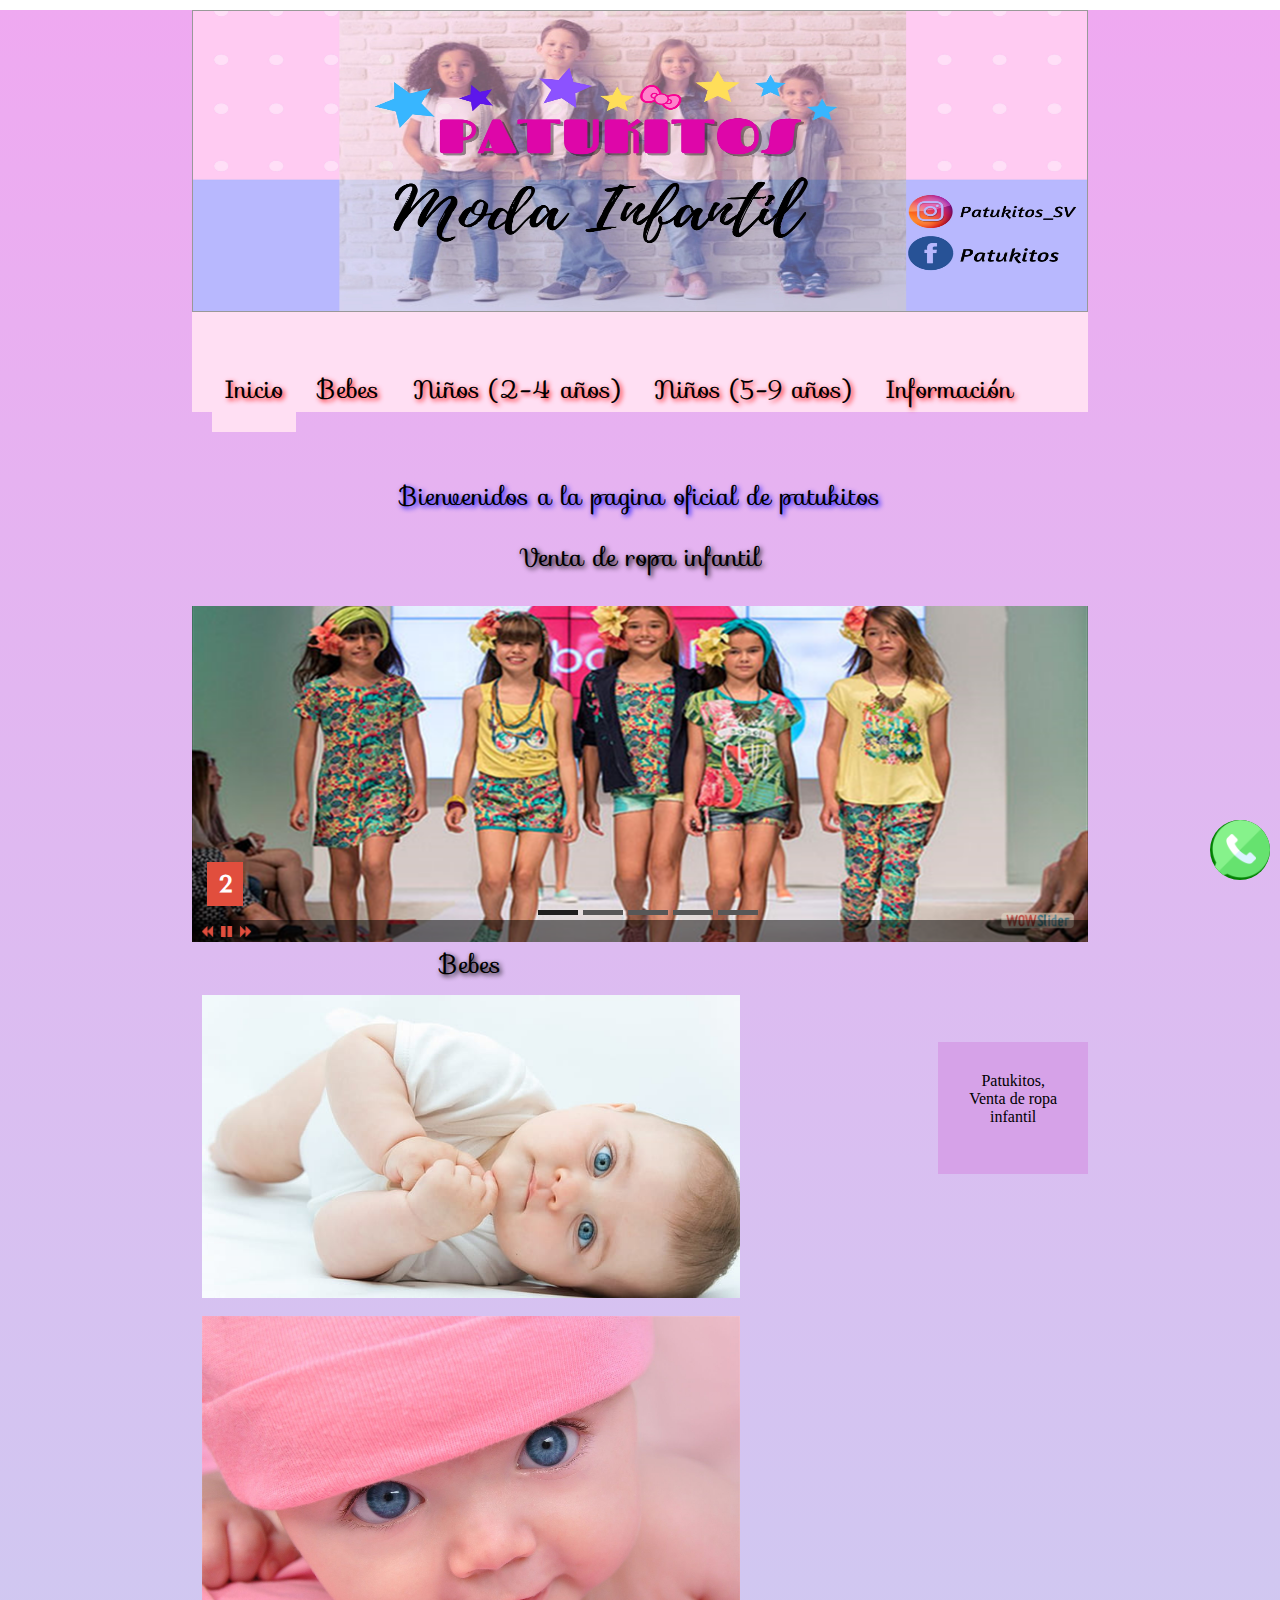
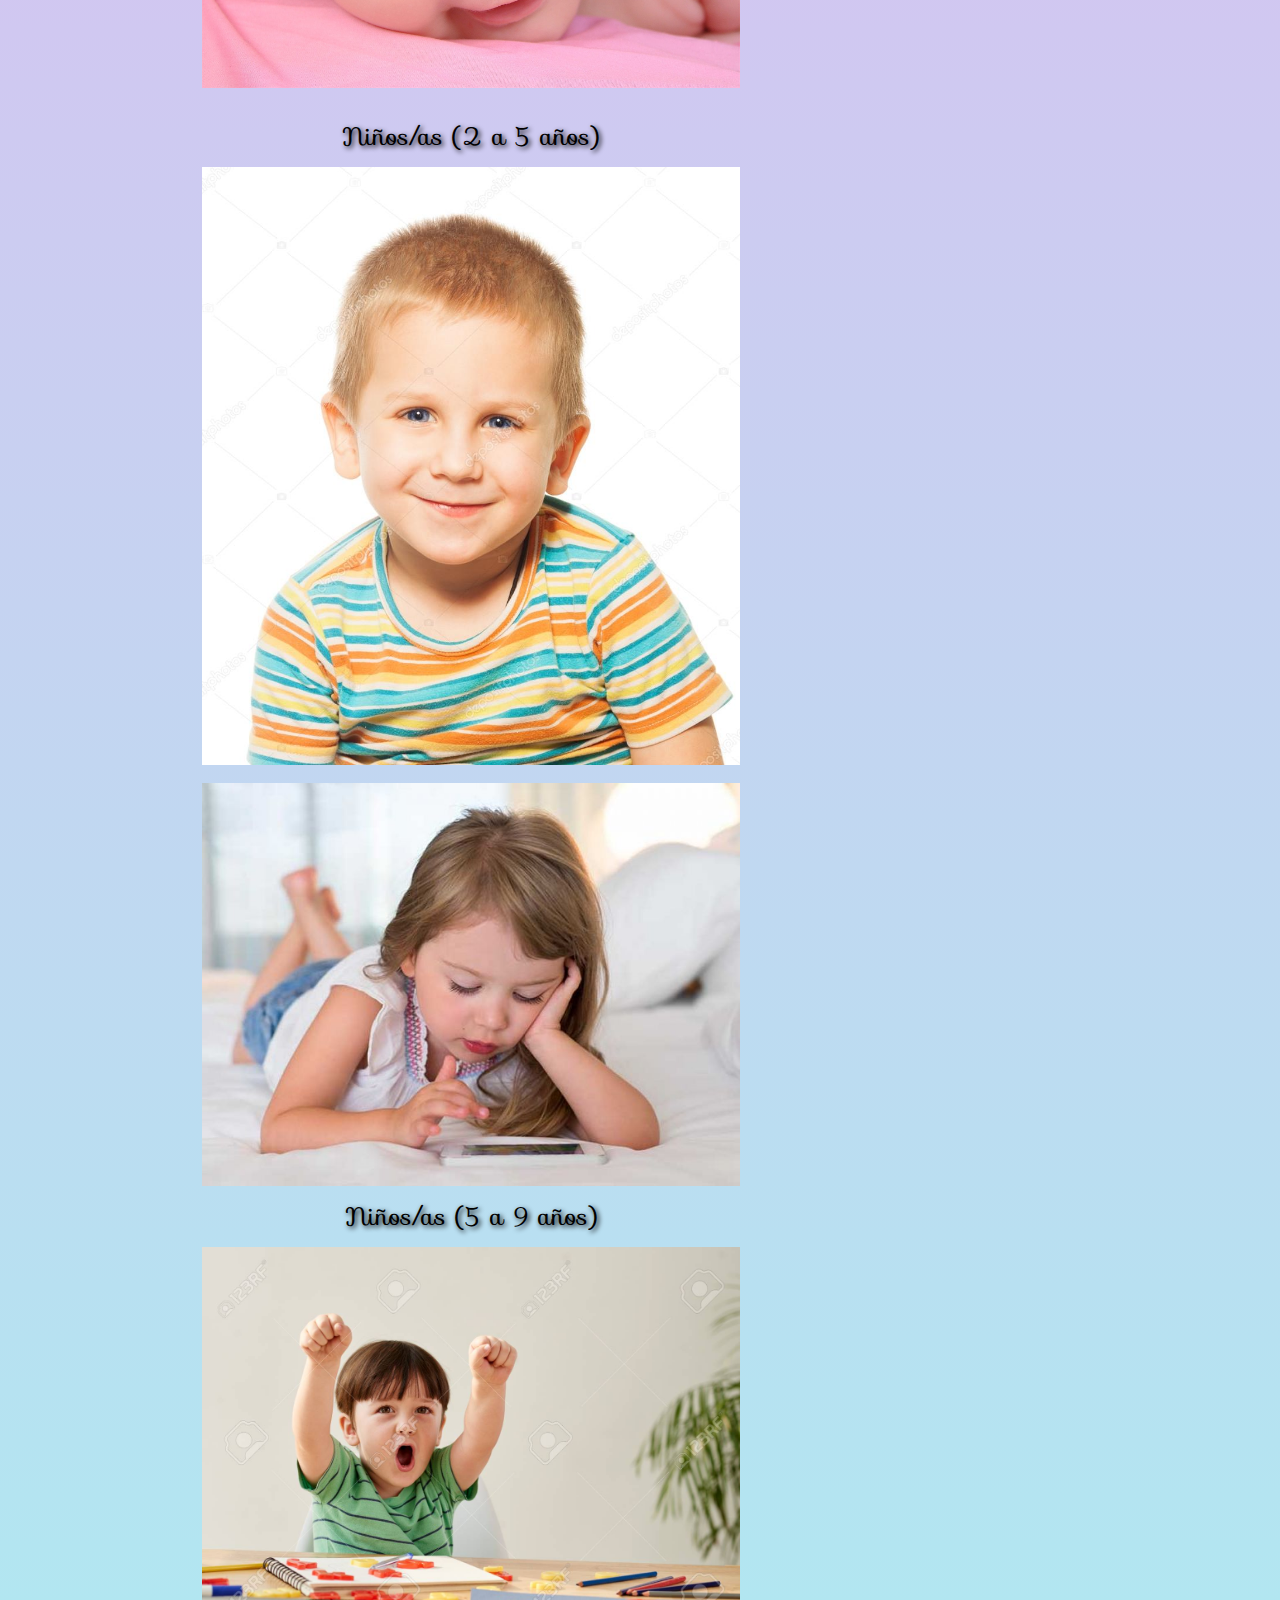
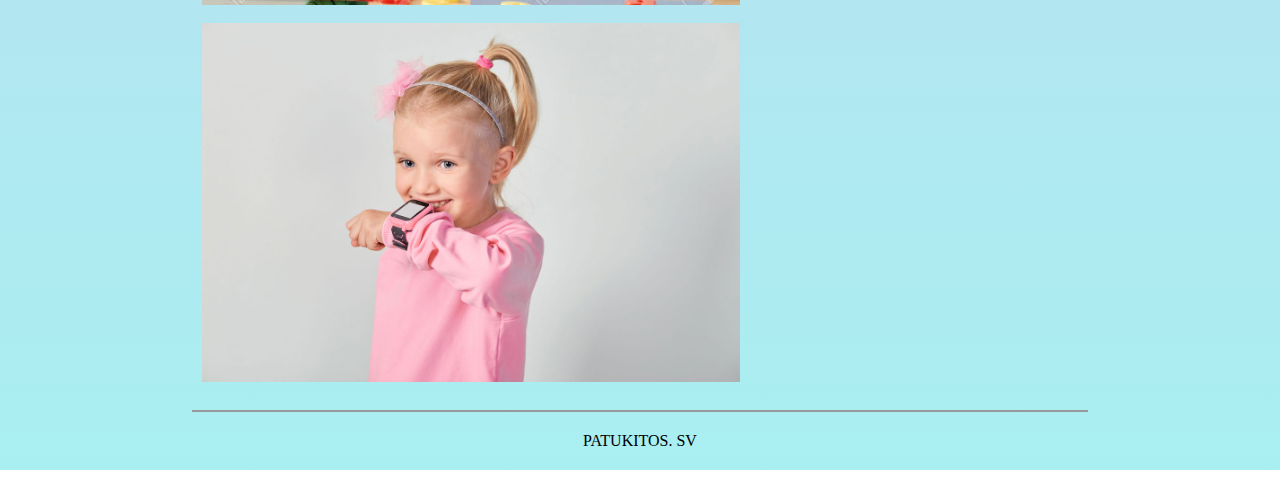
<file: index.html>
<!DOCTYPE html>
<html lang="es">
	<head>
		<meta name="viewport" content="width=device-width, user-scalable=no, initial-scale=1.0, maximun-scale=1.0, minimun-scale=1.0">
		<meta charset="utf-8">
		<meta charset="iso-8859-1">
		<meta name="description" content="PATUKITOS.SV">
		<meta name="keywords" content="HTML5, CSS3, JavaScript">
		<title>PATUKITOS SV</title>
		<link rel="stylesheet" type="text/css" href="misestilos.css">
		<link rel="stylesheet" type="text/css" href="menu.css">
		<link rel="stylesheet" href="https://fonts.googleapis.com/css?family=Sofia">

		<style type="text/css">
		
		</style>
	
	<!-- Start WOWSlider.com HEAD section --> <!-- add to the <head> of your page -->
	<link rel="stylesheet" type="text/css" href="engine0/style.css" />
	<script type="text/javascript" src="engine0/jquery.js"></script>
	<!-- End WOWSlider.com HEAD section --></head>
	<body>
		<div id="grad1">
		<div id="agrupar">
		<header  id="cabecera">
			<img src="imagenes/ModaInfantilCopia.jpg" width="955" height="300" alt="LOGO" align="center">
		</header>
		<div id="header">
			<nav id="menu">
				      <ul class="nav">
				      	<li><a href="index.html" target="_self"><p id="parrafos">Inicio<p/></a>
					  <li><a href="1 bebes.html" target="_self"><p id="parrafos">Bebes</p></a>
					  <ul>
							<li><a href="3 beniños.html" target="_self"><p id="parrafos">Niños</p></a></li>
							<li><a href="2 beniñas.html" target="_self"><p id="parrafos">Niñas</p></a></li>

						</ul>
					</li>
					<li><a href="4 niños.html" target="_self"><p id="parrafos">Niños (2-4 años)</p></a>
						<ul>
							<li><a href="6 masculino.html" target="_self"><p id="parrafos">Niños</p></a></li>
							<li><a href="5 femenino.html" target="_self"><p id="parrafos">Niñas</p></a></li>
						</ul>
					</li>
					<li><a href="7 mayores.html" target="_self"><p id="parrafos">Niños (5-9 años)</p></a>
						<ul>
							<li><a href="9 maniño.html" target="_self"><p id="parrafos">Niños</p></a></li>
							<li><a href="8 maniña.html" target="_self"><p id="parrafos">Niñas</p></a></li>
						</ul>
					</li>
				<li><a href="10 conocenos.html" target="_self"><p id="parrafos">Informaci&oacute;n</p></a></li>
				</ul>
			</nav>
			<br><br><br><br>

			<p id="parra3"> Bienvenidos a la pagina oficial de patukitos </p><br><br>
			<p id="parra1"> Venta de ropa infantil </p><br><br>


            
             	
   
			

	<!-- Start WOWSlider.com BODY section --> <!-- add to the <body> of your page -->
	<div id="wowslider-container0">
	<div class="ws_images"><ul>
		<li><img src="data0/images/2.png" alt="2" title="2" id="wows0_0"/></li>
		<li><img src="data0/images/3.png" alt="3" title="3" id="wows0_1"/></li>
		<li><img src="data0/images/4.jpg" alt="4" title="4" id="wows0_2"/></li>
		<li><a href="http://wowslider.net"><img src="data0/images/5.png" alt="bootstrap carousel" title="5" id="wows0_3"/></a></li>
		<li><img src="data0/images/1.png" alt="1" title="1" id="wows0_4"/></li>
	</ul></div>
	<div class="ws_bullets"><div>
		<a href="#" title="2"><span><img src="data0/tooltips/2.png" alt="2"/>1</span></a>
		<a href="#" title="3"><span><img src="data0/tooltips/3.png" alt="3"/>2</span></a>
		<a href="#" title="4"><span><img src="data0/tooltips/4.jpg" alt="4"/>3</span></a>
		<a href="#" title="5"><span><img src="data0/tooltips/5.png" alt="5"/>4</span></a>
		<a href="#" title="1"><span><img src="data0/tooltips/1.png" alt="1"/>5</span></a>
	</div></div><div class="ws_script" style="position:absolute;left:-99%"><a href="http://wowslider.net">javascript slider</a> by WOWSlider.com v9.0</div>
	<div class="ws_shadow"></div>
	</div>	
	<script type="text/javascript" src="engine0/wowslider.js"></script>
	<script type="text/javascript" src="engine0/script.js"></script>
	<!-- End WOWSlider.com BODY section -->
		</div>

		<section id= "seccion">



			
	
		<header> 
		<hgroup>  
			
		<h1><font color="#996600" ><p id="parra1">Bebes</p></font></h1><br>
		
		<a href="3 beniños.html">
			<img src="imagenes\bebeniño.jpg" width="300px" align="center">
		</a><br><br>

		<a href="2 beniñas.html">
			<img src="imagenes\bebeniña.jpg" width="300px" align="center">
		</a><br><br>
		<br>
		
		<h1><font color="#996600" ><p id="parra1">Niños/as (2 a 5 años)</p></font></h1><br>
		
		<a href="6 masculino.html">
			
			<img src="imagenes\niño4.jpg" width="300px" align="center">
		</a><br><br>
		<a href="5 femenino.html">
			
			<img src="imagenes\niña4.jpg" width="300px" align="center">
		</a><br><br>
		
		<h1><font color="#996600" ><p id="parra1">Niños/as (5 a 9 años)</p></font></h1><br>
		
		<a href="9 maniño.html">
			
			<img src="imagenes\niño8.jpg" width="300px" align="center">
		</a><br><br>
		<a href="8 maniña.html">
			
			<img src="imagenes\niña8.jpg" width="300px" align="center">
		</a><br><br>

	    </section>
		<aside id="columna">
		 Patukitos, Venta de ropa infantil
<br>
<br>

		</aside>
		<footer id="pie">
			PATUKITOS. SV
		</footer>

      	<a  href="https://api.whatsapp.com/send?phone=50377577035&text=¡CONTACTANOS!" target="_black_">
			<img class="rounded-btn" src="whatsapp.png" alt="whatsapp">
	</div>
</div>
	</body>
</html>
</file>
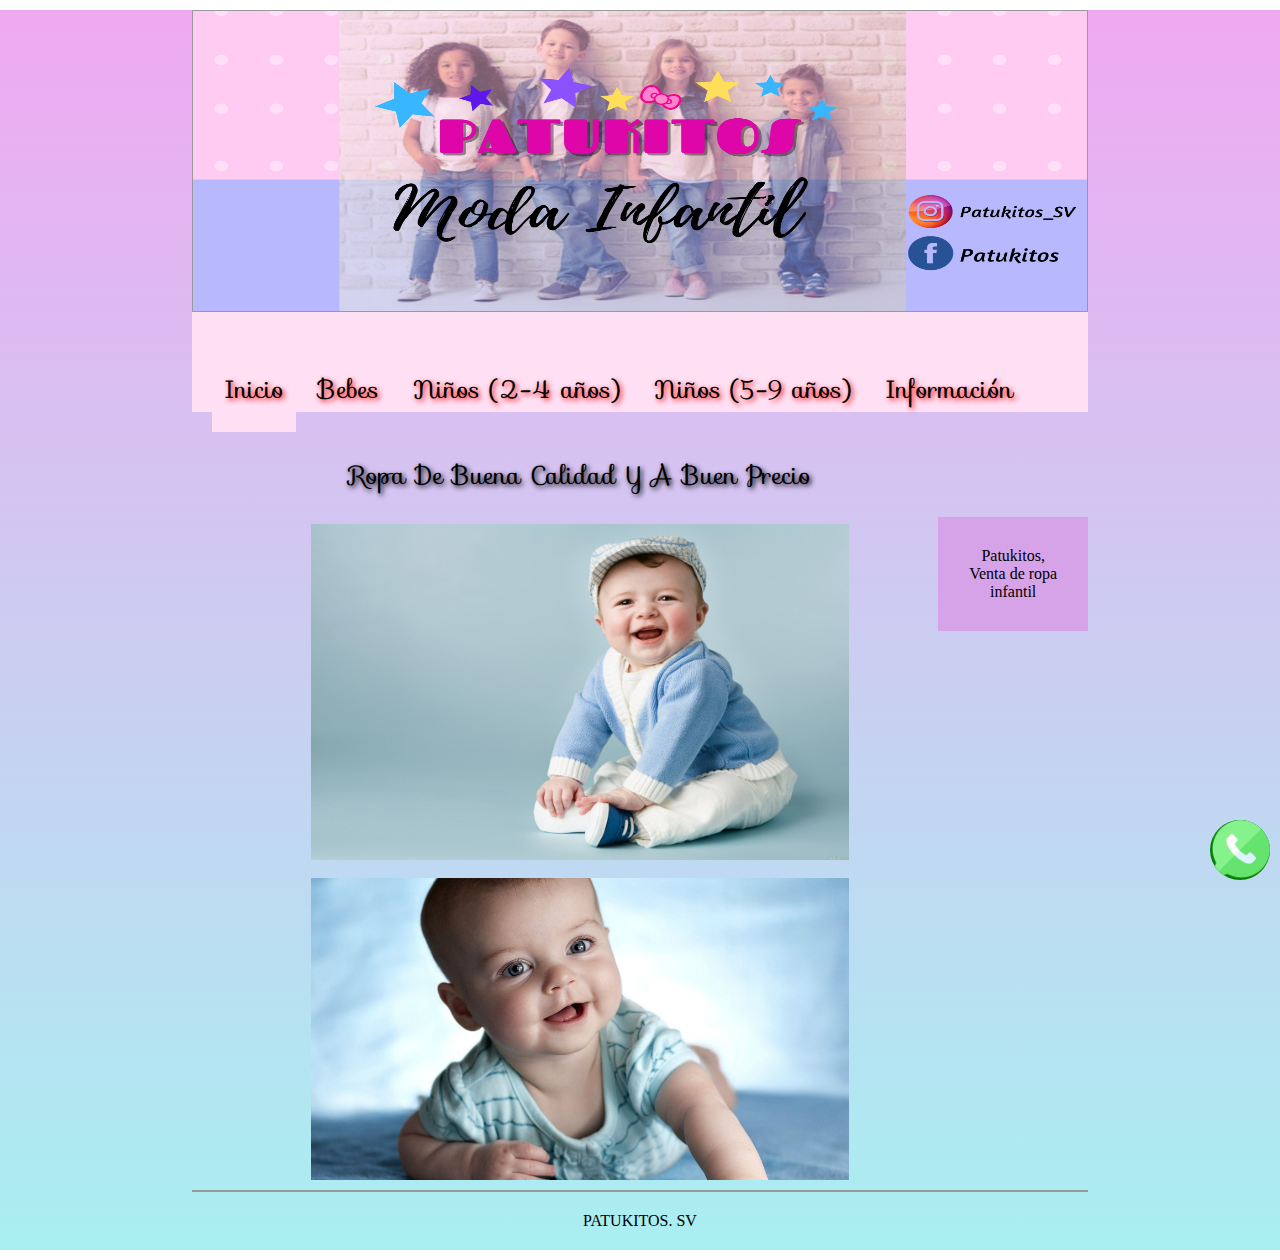
<file: 1 bebes.html>
<!DOCTYPE html>
<html lang="es">
	<head>
		<meta name="viewport" content="width=device-width, user-scalable=no, initial-scale=1.0, maximun-scale=1.0, minimun-scale=1.0">
		<meta charset="utf-8">
		<meta charset="iso-8859-1">
		<meta name="description" content="PATUKITOS.SV">
		<meta name="keywords" content="HTML5, CSS3, JavaScript">
		<title>PATUKITOS SV</title>
		<link rel="stylesheet" type="text/css" href="misestilos.css">
		<link rel="stylesheet" type="text/css" href="menu.css">
		<link rel="stylesheet" href="https://fonts.googleapis.com/css?family=Sofia">
		<style type="text/css">
		
		</style>
	</head>
	<body>
		<div id="grad1">
		<div id="agrupar">
		<header  id="cabecera">
			<img src="imagenes/ModaInfantilCopia.jpg" width="955" height="300" alt="LOGO" align="center">
		</header>
		<div id="header">
			<nav id="menu">
				      <ul class="nav">

				      	<li><a href="index.html" target="_self"><p id="parrafos">Inicio<p/></a></li>


					  <li><a href="1 bebes.html" target="_self"><p id="parrafos">Bebes</p></a>
					  <ul>
							<li><a href="3 beniños.html" target="_self"><p id="parrafos">Niños</p></a></li>
							<li><a href="2 beniñas.html" target="_self"><p id="parrafos">Niñas</p></a></li>

						</ul>
					</li>
					<li><a href="4 niños.html" target="_self"><p id="parrafos">Niños (2-4 años)</p></a>
						<ul>
							<li><a href="6 masculino.html" target="_self"><p id="parrafos">Niños</p></a></li>
							<li><a href="5 femenino.html" target="_self"><p id="parrafos">Niñas</p></a></li>
						</ul>
					</li>
					<li><a href="7 mayores.html" target="_self"><p id="parrafos">Niños (5-9 años)</p></a>
						<ul>
							<li><a href="9 maniño.html" target="_self"><p id="parrafos">Niños</p></a></li>
							<li><a href="8 maniña.html" target="_self"><p id="parrafos">Niñas</p></a></li>
						</ul>
					</li>
				<li><a href="10 conocenos.html" target="_self"><p id="parrafos">Informaci&oacute;n</p></a></li>
				</ul>
			</nav>
		</div>
		<section id="seccion">
			<br><br>
			<p id="parra1">  Ropa De Buena Calidad Y A Buen Precio </p><br><br>

			<a href="3 beniños.html">
			<img src="imagenes\bebeniño2.jpg" width="300px" align="center">
		    </a><br><br>
		    <a href="2 beniñas.html">
			<img src="imagenes\bebeniña2.jpg" width="300px" align="center">
		    </a>

			

		</section>
		<aside id="columna">
		 Patukitos, Venta de ropa infantil
		</aside>
		<footer id="pie">
			PATUKITOS. SV
		</footer>
			<a  href="https://api.whatsapp.com/send?phone=50377577035&text=¡CONTACTANOS!" target="_black_">
			<img class="rounded-btn" src="whatsapp.png" alt="whatsapp">
	</div>
</div>
	</body>
</html>
</file>
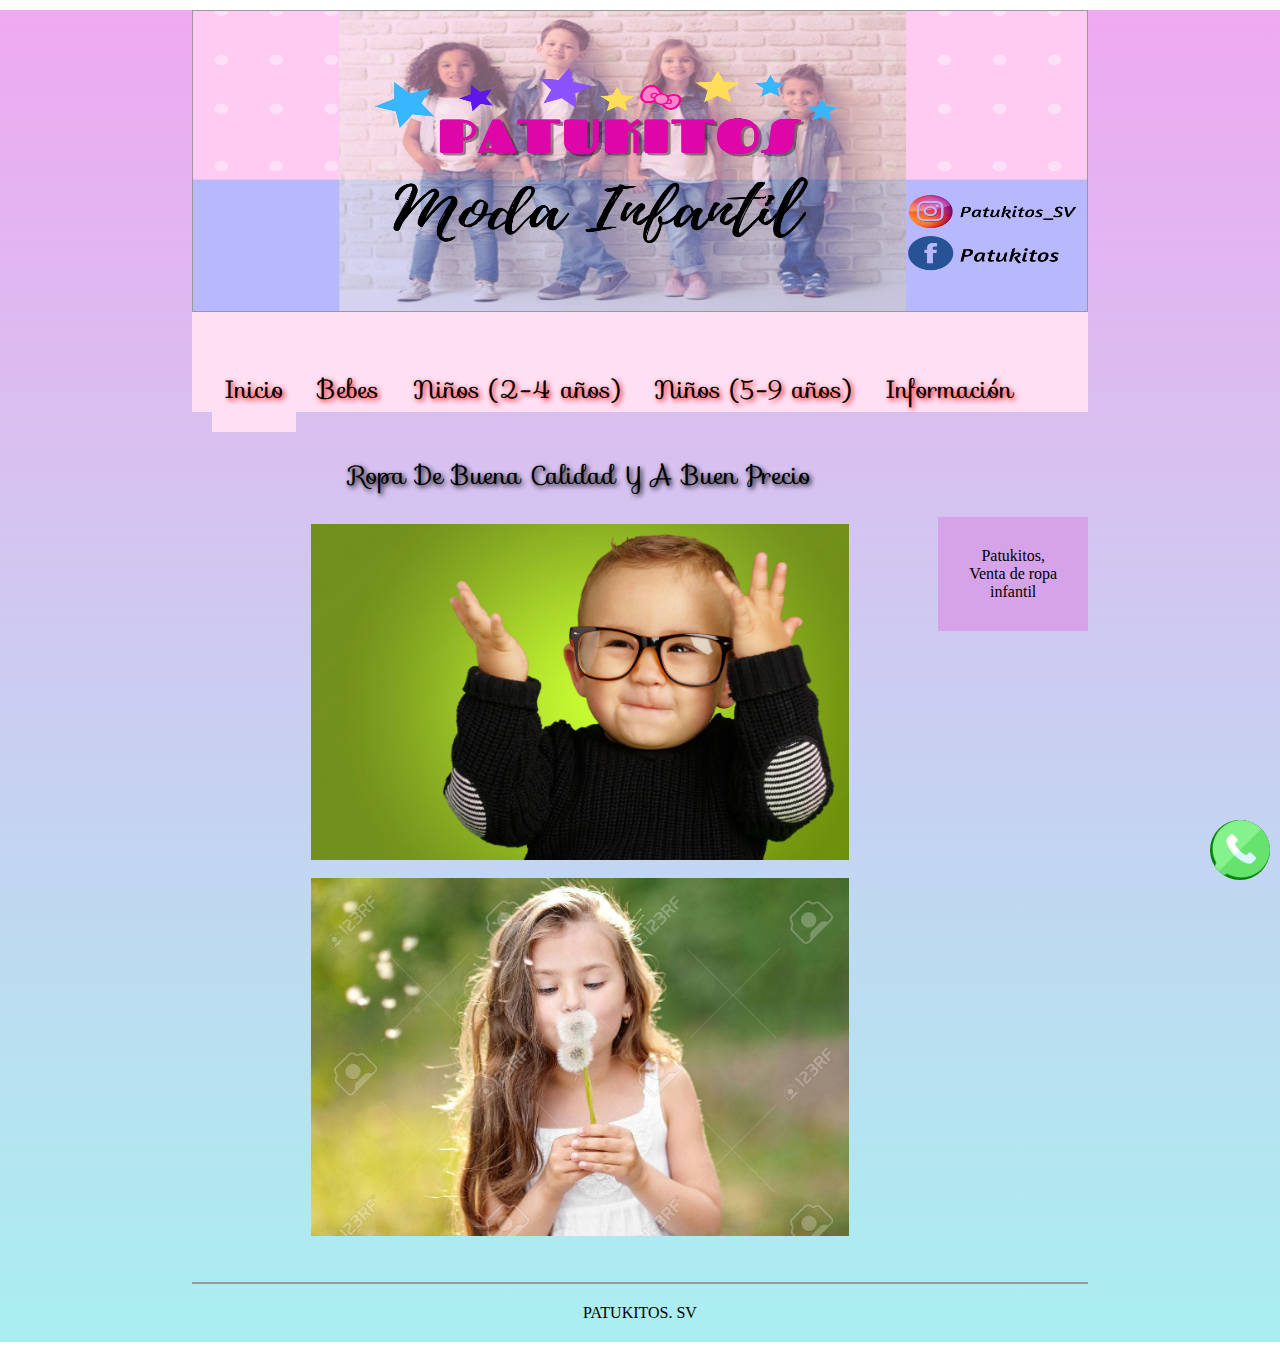
<file: 4 niños.html>
<!DOCTYPE html>
<html lang="es">
	<head>
		<meta name="viewport" content="width=device-width, user-scalable=no, initial-scale=1.0, maximun-scale=1.0, minimun-scale=1.0">
		<meta charset="utf-8">
		<meta charset="iso-8859-1">
		<meta name="description" content="PATUKITOS.SV">
		<meta name="keywords" content="HTML5, CSS3, JavaScript">
		<title>PATUKITOS SV</title>
		<link rel="stylesheet" type="text/css" href="misestilos.css">
		<link rel="stylesheet" type="text/css" href="menu.css">
		<link rel="stylesheet" href="https://fonts.googleapis.com/css?family=Sofia">
		<style type="text/css">
			
		</style>
	</head>
	<body>
		<div id="grad1">
		<div id="agrupar">
		<header  id="cabecera">
			<img src="imagenes/ModaInfantilCopia.jpg" width="955" height="300" alt="LOGO" align="center">
		</header>
		<div id="header">
		<nav id="menu">
				      <ul class="nav">
				      	<li><a href="index.html" target="_self"><p id="parrafos">Inicio<p/></a>
					  <li><a href="1 bebes.html" target="_self"><p id="parrafos">Bebes</p></a>
					  <ul>
							<li><a href="3 beniños.html" target="_self"><p id="parrafos">Niños</p></a></li>
							<li><a href="2 beniñas.html" target="_self"><p id="parrafos">Niñas</p></a></li>

						</ul>
					</li>
					<li><a href="4 niños.html" target="_self"><p id="parrafos">Niños (2-4 años)</p></a>
						<ul>
							<li><a href="6 masculino.html" target="_self"><p id="parrafos">Niños</p></a></li>
							<li><a href="5 femenino.html" target="_self"><p id="parrafos">Niñas</p></a></li>
						</ul>
					</li>
					<li><a href="7 mayores.html" target="_self"><p id="parrafos">Niños (5-9 años)</p></a>
						<ul>
							<li><a href="9 maniño.html" target="_self"><p id="parrafos">Niños</p></a></li>
							<li><a href="8 maniña.html" target="_self"><p id="parrafos">Niñas</p></a></li>
						</ul>
					</li>
				<li><a href="10 conocenos.html" target="_self"><p id="parrafos">Informaci&oacute;n</p></a></li>
				</ul>
			</nav>
		</div>

		<section id="seccion">
			<br><br>
			<p id="parra1">  Ropa De Buena Calidad Y A Buen Precio </p><br><br>
		 <a href="6 masculino.html">
			
		<img src="imagenes\niño2.jpg" width="300px" align="center">
		</a><br><br>
		<a href="5 femenino.html">
		<img src="imagenes\niña.jpg" width="300px" align="center">
		</a><br><br>
		<br>
		</section>

		<aside id="columna">
		 Patukitos, Venta de ropa infantil
		</aside>
		<footer id="pie">
			PATUKITOS. SV
		</footer>
			<a  href="https://api.whatsapp.com/send?phone=50377577035&text=¡CONTACTANOS!" target="_black_">
			<img class="rounded-btn" src="whatsapp.png" alt="whatsapp">
	</div>
	</div>
	</body>
</html>
</file>
<file: misestilos.css>
.rounded-btn
{

	width: 60px;
	height: 60px;
	border-radius: 50px;
	background-color: green;
	color: #FFF000;
	text-decoration: none;
	position: fixed;
	bottom: 20px;
	right: 10px;
	z-index: 150px;
	display: flex;
	align-items: center;
	justify-content: center;
}h1
{
	text-align: center;
	font: bold 20px verdana, sans-serif;
}
h2 
{
	text-align: center;
	font: bold 15px verdana, sans-serif;
}
h3 
{
	text-align: center;
	font: bold 12px verdana, sans-serif;
	line-height: 30px;
}
h4 
{
	text-align: justify;
	font: bold 10px verdana, sans-serif;
	line-height: 50px;
}
p
{
	text-align: justify;
	font: 15px verdana, sans-serif;
	line-height: 25px;
}

time
{
	font: bold 12px verdana, sans-serif
}
#agrupar 
{
	width: 70%;
	margin: 10px auto;
	text-align: center;
	overflow: hidden;
	
}

#cabecera 
{ 
	background:#0097e6;
	border: 1px 
	solid#999999; 
	
}

#menu 
{
	background: #FFDFF3;
	padding: 50px 15px;
	text-align: center;
}
#menu li 
{
	display: inlineblock; list-style:
	none; padding: 5px;
	font: bold 14px verdana, sans-serif;
}

#seccion
 {
	float: left;
	width: 60%;
	margin: 10px;
}


#columna 
{
	float: right;
	width: 10%;
	margin: 100px 0px;
	padding: 30px;
	background: #D6A2E8;
}

#pie 
{
	text-align: center;
	clear: both; 
	padding: 20px;
	border-top: 2px solid #999999;
}
article 
 	{ background: #b2bec3; 
 		border: 1px solid #999999; 
 		padding: 20px; 
 		margin-bottom: 15px; } 
 		article footer 
 		{ text-align: right; } 
 		time { color: #999999; } figcaption { font: italic 14px verdana, sans-serif; }
img{
	width: 100%;
}

		

#parrafos
{     
	text-align: center;
	color:black;
	 text-shadow: 2px 2px 5px red;
      font-family: "Sofia", sans-serif;
	 font-size: 25px;
}
#parra1
{     
	text-align: center;
	color:black;
	 text-shadow: 2px 2px 5px black;
	font-family: "Sofia", sans-serif;
	 font-size: 25px;
}
#parra2
{     
	text-align: center;
	color:black;
	 text-shadow: 2px 2px 5px Green;
	font-family: "Sofia", sans-serif;
	 font-size: 20px;
}

#parra3
{     
	text-align: center;
	color:black;
	 text-shadow: 2px 2px 5px blue;
	font-family: "Sofia", sans-serif;
	 font-size: 25px;
}
#parra4s
{     
	text-align: center;
	color:white;
	 text-shadow: 2px 2px 5px black;
	font-family: "Sofia", sans-serif;
	 font-size: 14px;
}


#grad1{
	
background-color: #EFA9F1; /*Rosa */
background-image: linear-gradient(#EFA9F1, #A9EFF1);
background-size: cover;
}
 


textarea {
  width: 100%;
  height: 150px;
  padding: 12px 20px;
  box-sizing: border-box;
  border: 2px solid #ccc;
  border-radius: 4px;
  background-color: #f8f8f8;
  font-size: 16px;
  resize: none;
}
 input[type=submit] {
  background-color: #4CAF50;
  border: none;
  color: white;
  padding: 16px 32px;
  text-decoration: none;
  margin: 4px 2px;
  cursor: pointer;
}

input[type=text] {
  width: 100%;
  padding: 12px 20px;
  margin: 8px 0;
  box-sizing: border-box;
  border: 3px solid #ccc;
  -webkit-transition: 0.5s;
  transition: 0.5s;
  outline: none;
}

input[type=text]:focus {
  border: 3px solid #555;
}


.button {
  background-color: #4CAF50; /* Green */
  border: none;
  color: white;
  padding: 16px 32px;
  text-align: center;
  text-decoration: none;
  display: inline-block;
  font-size: 16px;
  margin: 4px 2px;
  transition-duration: 0.4s;
  cursor: pointer;
}

.button2 {
  background-color: white; 
  color: black; 
  border: 2px solid #008CBA;
}

.button2:hover {
  background-color: #008CBA;
  color: white;
}
</file>
<file: menu.css>
* 
{
	margin:0px;
	padding:0px;
}

#header 
{
	margin:auto;
	width:100%;
	font-family:Arial, Helvetica, sans-serif;
}

ul, ol 
{
	list-style:none;
}
.nav 
{
	width:100%;
	margin:0 auto;
}

.nav > li 
{
	float:left;
}

.nav li a 
{
	background-color:#FFDFF3;
	color:#996600;
	text-decoration:none;
	padding:10px 12px;
	display:block;
}

.nav li a:hover 
{
	background-color:#ffabab;
}

.nav li ul 	
{
	display:none;
	position:absolute;
	min-width:100px;
}

.nav li:hover > ul 
{
	display:block;
}
.nav li ul li 
{
	position: relative;
}

.nav li ul li ul 	
{
	
	right:-140px;
	top:0px;
}
</file>
<file: engine0/style.css>
/*
 *	generated by WOW Slider 9.0
 *	template Megalopolis
 */
@import url(https://fonts.googleapis.com/css?family=Tenor+Sans&subset=latin,cyrillic,latin-ext);
#wowslider-container0 { 
	display: table;
	zoom: 1; 
	position: relative;
	width: 100%;
	max-width: 960px;
	max-height:360px;
	margin:0px auto 0px;
	z-index:90;
	text-align:left; /* reset align=center */
	font-size: 10px;
	text-shadow: none; /* fix some user styles */

	/* reset box-sizing (to boostrap friendly) */
	-webkit-box-sizing: content-box;
	-moz-box-sizing: content-box;
	box-sizing: content-box; 
}
* html #wowslider-container0{ width:960px }
#wowslider-container0 .ws_images ul{
	position:relative;
	width: 10000%; 
	height:100%;
	left:0;
	list-style:none;
	margin:0;
	padding:0;
	border-spacing:0;
	overflow: visible;
	/*table-layout:fixed;*/
}
#wowslider-container0 .ws_images ul li{
	position: relative;
	width:1%;
	height:100%;
	line-height:0; /*opera*/
	overflow: hidden;
	float:left;
	/*font-size:0;*/
	padding:0 0 0 0 !important;
	margin:0 0 0 0 !important;
}

#wowslider-container0 .ws_images{
	position: relative;
	left:0;
	top:0;
	height:100%;
	max-height:360px;
	max-width: 960px;
	vertical-align: top;
	border:none;
	overflow: hidden;
}
#wowslider-container0 .ws_images ul a{
	width:100%;
	height:100%;
	max-height:360px;
	display:block;
	color:transparent;
}
#wowslider-container0 img{
	max-width: none !important;
}
#wowslider-container0 .ws_images .ws_list img,
#wowslider-container0 .ws_images > div > img{
	width:100%;
	border:none 0;
	max-width: none;
	padding:0;
	margin:0;
}
#wowslider-container0 .ws_images > div > img {
	max-height:360px;
}

#wowslider-container0 .ws_images iframe {
	position: absolute;
	z-index: -1;
}

#wowslider-container0 .ws-title > div {
	display: inline-block !important;
}

#wowslider-container0 a{ 
	text-decoration: none; 
	outline: none; 
	border: none; 
}

#wowslider-container0  .ws_bullets { 
	float: left;
	position:absolute;
	z-index:70;
}
#wowslider-container0  .ws_bullets div{
	position:relative;
	float:left;
	font-size: 0px;
}
/* compatibility with Joomla styles */
#wowslider-container0  .ws_bullets a {
	line-height: 0;
}

#wowslider-container0  .ws_script{
	display:none;
}
#wowslider-container0 sound, 
#wowslider-container0 object{
	position:absolute;
}

/* prevent some of users reset styles */
#wowslider-container0 .ws_effect {
	position: static;
	width: 100%;
	height: 100%;
}

#wowslider-container0 .ws_photoItem {
	border: 2em solid #fff;
	margin-left: -2em;
	margin-top: -2em;
}
#wowslider-container0 .ws_cube_side {
	background: #A6A5A9;
}


#wowslider-container0.ws_gestures {
	cursor: -webkit-grab;
	cursor: -moz-grab;
	cursor: url("[data-uri]"), move;
}
#wowslider-container0.ws_gestures.ws_grabbing {
	cursor: -webkit-grabbing;
	cursor: -moz-grabbing;
	cursor: url("[data-uri]"), move;
}

/* hide controls when video start play */
#wowslider-container0.ws_video_playing .ws_bullets,
#wowslider-container0.ws_video_playing .ws_fullscreen,
#wowslider-container0.ws_video_playing .ws_next,
#wowslider-container0.ws_video_playing .ws_prev {
	display: none;
}


/* youtube/vimeo buttons */
#wowslider-container0 .ws_video_btn {
	position: absolute;
	display: none;
	cursor: pointer;
	top: 0;
	left: 0;
	width: 100%;
	height: 100%;
	z-index: 55;
}
#wowslider-container0 .ws_video_btn.ws_youtube,
#wowslider-container0 .ws_video_btn.ws_vimeo {
	display: block;
}
#wowslider-container0 .ws_video_btn div {
	position: absolute;
	background-image: url(./playvideo.png);
	background-size: 200%;
	top: 50%;
	left: 50%;
	width: 7em;
	height: 5em;
	margin-left: -3.5em;
	margin-top: -2.5em;
}
#wowslider-container0 .ws_video_btn.ws_youtube div {
	background-position: 0 0;
}
#wowslider-container0 .ws_video_btn.ws_youtube:hover div {
	background-position: 100% 0;
}
#wowslider-container0 .ws_video_btn.ws_vimeo div {
	background-position: 0 100%;
}
#wowslider-container0 .ws_video_btn.ws_vimeo:hover div {
	background-position: 100% 100%;
}

#wowslider-container0 .ws_playpause.ws_hide {
	display: none !important;
}
#wowslider-container0  .ws_bullets { 
	padding: 5px; 
}
#wowslider-container0 .ws_bullets a { 
	width:40px;
	height:5px;
	background: url(./bullet.png) left top;
	float: left; 
	text-indent: -4000px; 
	position:relative;
	margin: 4px 0 0 5px;
	color:transparent;
}
#wowslider-container0 .ws_bullets a:hover, #wowslider-container0 .ws_bullets a.ws_selbull{
	background-position: 0 100%;
}
#wowslider-container0 a.ws_next, #wowslider-container0 a.ws_prev {
	position:absolute;
	top:100%;
	margin-top:-1.7em;
	z-index:60;
	width: 1.4em;	
	height: 1.2em;
	background-image: url(./arrows.png);
	background-size: 200%;
}
#wowslider-container0 a.ws_next{
	background-position: 100% 0; 
	left:5.0em;
}
#wowslider-container0 a.ws_prev {
	background-position: 0 0; 
	left:1em;
}

/*playpause*/
#wowslider-container0 .ws_playpause {
    width: 1.4em;
    height: 1.2em;
    position: absolute;
    top: 100%;
    left: 3.0em;
    margin-left: 0;
    margin-top: -1.7em;
    z-index: 59;
	background-size: 100%;
}

#wowslider-container0 .ws_pause {
    background-image: url(./pause.png);
}

#wowslider-container0 .ws_play {
    background-image: url(./play.png);
}/* bottom center */
#wowslider-container0  .ws_bullets {
    bottom: 22px;
	left:50%;
}
#wowslider-container0  .ws_bullets div{
	left:-50%;
}
#wowslider-container0 .ws-title{
	position:absolute;
	display:block;
	font: 2.6em 'Tenor Sans', Arial, Helvetica, sans-serif;
	bottom: 1.5em;
	left: 0.6em;
	margin-right: 0.5em; 
	color:#ffffff;
	z-index: 50;
	line-height: 1em;
	font-weight: bold;
	text-transform: uppercase;
	letter-spacing:-1px;
}
#wowslider-container0 .ws-title div,#wowslider-container0 .ws-title span{
	display:inline-block;
	background:#E14E3D;
}
#wowslider-container0 .ws-title div{
	display:block;
	margin-top:0;
	padding:0.6em 0.7em;
	font-size: 0.538em;
	line-height: 1.4em;
	font-weight: normal;
	background:rgba(0,0,0,0.75);
}
#wowslider-container0 .ws-title span{
	padding:0.4em 0.5em; 
}#wowslider-container0 .ws_images > ul{
	animation: wsBasic 20s infinite;
	-moz-animation: wsBasic 20s infinite;
	-webkit-animation: wsBasic 20s infinite;
}
@keyframes wsBasic{0%{left:-0%} 10%{left:-0%} 20%{left:-100%} 30%{left:-100%} 40%{left:-200%} 50%{left:-200%} 60%{left:-300%} 70%{left:-300%} 80%{left:-400%} 90%{left:-400%} }
@-moz-keyframes wsBasic{0%{left:-0%} 10%{left:-0%} 20%{left:-100%} 30%{left:-100%} 40%{left:-200%} 50%{left:-200%} 60%{left:-300%} 70%{left:-300%} 80%{left:-400%} 90%{left:-400%} }
@-webkit-keyframes wsBasic{0%{left:-0%} 10%{left:-0%} 20%{left:-100%} 30%{left:-100%} 40%{left:-200%} 50%{left:-200%} 60%{left:-300%} 70%{left:-300%} 80%{left:-400%} 90%{left:-400%} }

#wowslider-container0 .ws_cover{
	left:0;
	top:0;
	bottom:0;
	right:0;
	border-color: rgba(0, 0, 0, 0.5);
    border-radius: 0;
    border-style: solid;
    border-width: 0 0 22px;
    width: auto !important;
    height: auto !important;
    opacity: 1 !important;
    background: transparent !important;
}
#wowslider-container0 .ws_bullets  a img{
	text-indent:0;
	display:block;
	bottom:20px;
	left:-64px;
	visibility:hidden;
	position:absolute;
    border: 3px solid #575757;
	max-width:none;
	border-radius:0;
}
#wowslider-container0 .ws_bullets a:hover img{
	visibility:visible;
}

#wowslider-container0 .ws_bulframe div div{
	height:48px;
	overflow:visible;
	position:relative;
}
#wowslider-container0 .ws_bulframe div {
	left:0;
	overflow:hidden;
	position:relative;
	width:128px;
	background-color:#575757;
}
#wowslider-container0  .ws_bullets .ws_bulframe{
	display:none;
	bottom:12px; 
	overflow:visible;
	position:absolute;
	cursor:pointer;
    border: 3px solid #575757;
	border-radius:0;
}
#wowslider-container0 .ws_bulframe span{
	display:block;
	position:absolute;
	bottom:-8px;
	margin-left:10px;
	left:64px;
	background:url(./triangle.png);
	width:11px;
	height:6px;
}#wowslider-container0 .ws_bulframe div div{
	height: auto;
}

@media all and (max-width:760px) {
	#wowslider-container0 .ws_fullscreen {
		display: block;
	}
}
@media all and (max-width:400px){
	#wowslider-container0 .ws_controls,
	#wowslider-container0 .ws_bullets,
	#wowslider-container0 .ws_thumbs{
		display: none
	}
}
</file>
